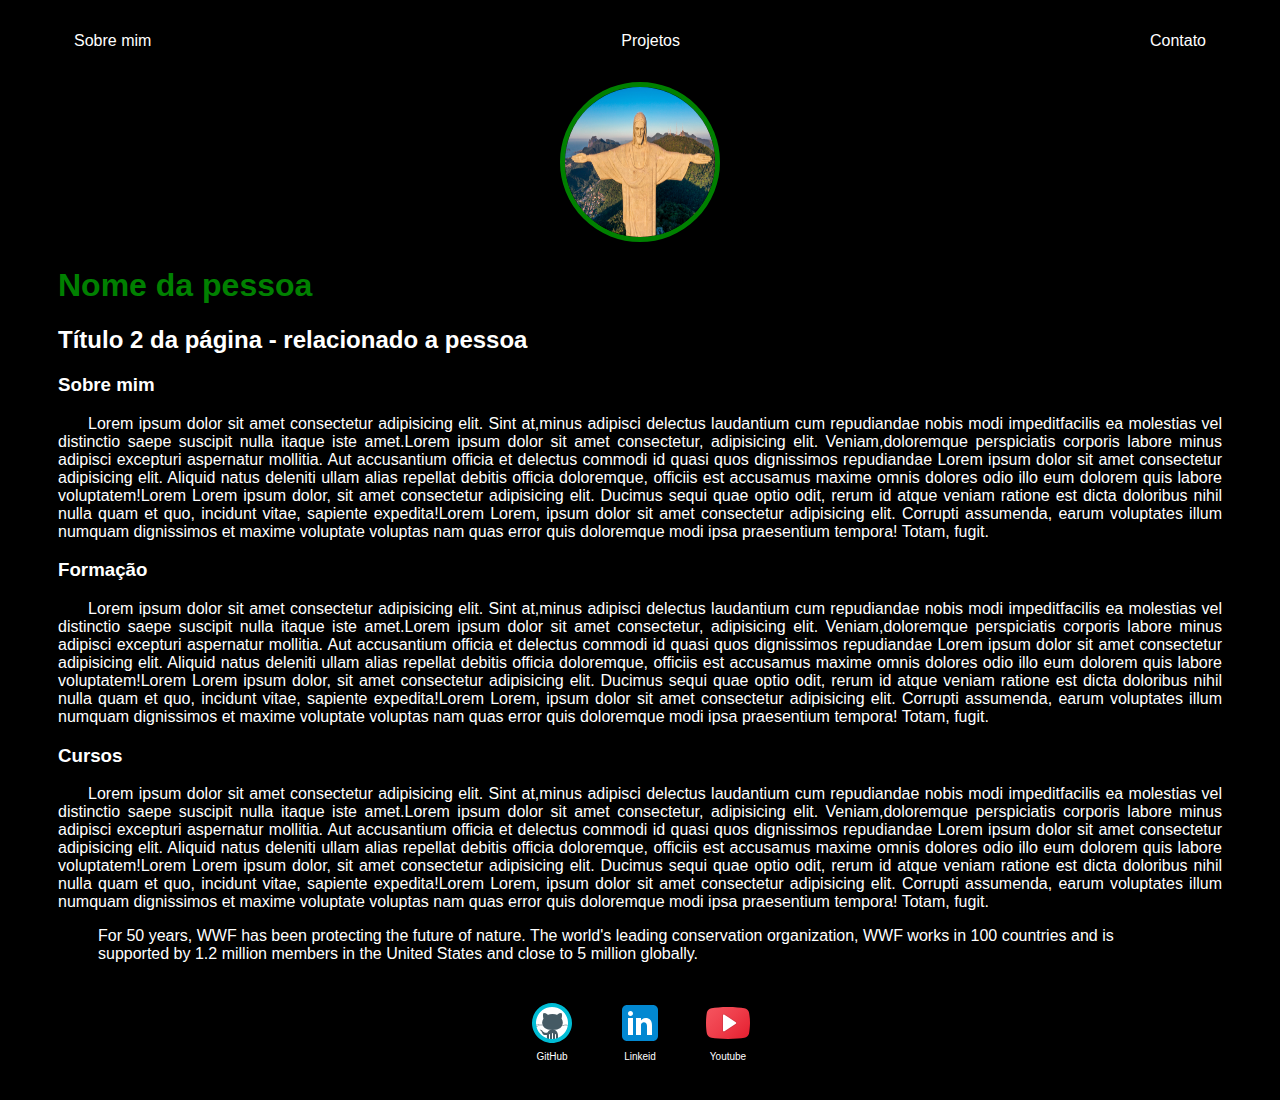
<file: Portfolio/index.html>
<!DOCTYPE html>
<html lang="en">
  <head>
    <meta charset="UTF-8" />
    <meta name="viewport" content="width=nav, initial-scale=1.0" />
    <link rel="shortcut icon" href="./ico/icons8-woman-16.ico" type="image/x-icon"> 
    <title>Tags semânticas</title>
    <link rel="stylesheet" href="index.css" />
  </head>
  <body>
    <div class="container">
      <nav>
        <ul>
          <li>
            <a href="index.html"> Sobre mim</a>
          </li>
          <li>
            <a href="projetos.html" target="_blank">Projetos</a>
          </li>
          <li>
            <a href="contato.html">Contato</a>
          </li>
        </ul>
      </nav>
      <header>
        <div class="center">
          <img src="./img/cristo redentor.jpg" alt=" " />
        </div>
        <h1>Nome da pessoa</h1>
        <h2>Título 2 da página - relacionado a pessoa</h2>
      </header>
      <main>
        <section>
          <h3>Sobre mim</h3>
          <p>
            Lorem ipsum dolor sit amet consectetur adipisicing elit. Sint at,minus
            adipisci delectus laudantium cum repudiandae nobis modi impeditfacilis
            ea molestias vel distinctio saepe suscipit nulla itaque iste
            amet.Lorem ipsum dolor sit amet consectetur, adipisicing elit.
            Veniam,doloremque perspiciatis corporis labore minus adipisci
            excepturi aspernatur mollitia. Aut accusantium officia et delectus
            commodi id quasi quos dignissimos repudiandae Lorem ipsum dolor sit
            amet consectetur adipisicing elit. Aliquid natus deleniti ullam alias
            repellat debitis officia doloremque, officiis est accusamus maxime
            omnis dolores odio illo eum dolorem quis labore voluptatem!Lorem Lorem
            ipsum dolor, sit amet consectetur adipisicing elit. Ducimus sequi quae
            optio odit, rerum id atque veniam ratione est dicta doloribus nihil
            nulla quam et quo, incidunt vitae, sapiente expedita!Lorem Lorem,
            ipsum dolor sit amet consectetur adipisicing elit. Corrupti assumenda,
            earum voluptates illum numquam dignissimos et maxime voluptate
            voluptas nam quas error quis doloremque modi ipsa praesentium tempora!
            Totam, fugit.
          </p>
        </section>
        <section>
          <h3>Formação</h3>
          <p>
            Lorem ipsum dolor sit amet consectetur adipisicing elit. Sint at,minus
            adipisci delectus laudantium cum repudiandae nobis modi impeditfacilis
            ea molestias vel distinctio saepe suscipit nulla itaque iste
            amet.Lorem ipsum dolor sit amet consectetur, adipisicing elit.
            Veniam,doloremque perspiciatis corporis labore minus adipisci
            excepturi aspernatur mollitia. Aut accusantium officia et delectus
            commodi id quasi quos dignissimos repudiandae Lorem ipsum dolor sit
            amet consectetur adipisicing elit. Aliquid natus deleniti ullam alias
            repellat debitis officia doloremque, officiis est accusamus maxime
            omnis dolores odio illo eum dolorem quis labore voluptatem!Lorem Lorem
            ipsum dolor, sit amet consectetur adipisicing elit. Ducimus sequi quae
            optio odit, rerum id atque veniam ratione est dicta doloribus nihil
            nulla quam et quo, incidunt vitae, sapiente expedita!Lorem Lorem,
            ipsum dolor sit amet consectetur adipisicing elit. Corrupti assumenda,
            earum voluptates illum numquam dignissimos et maxime voluptate
            voluptas nam quas error quis doloremque modi ipsa praesentium tempora!
            Totam, fugit.
          </p>
        </section>
        <section>
          <h3>Cursos</h3>
          <p>
            Lorem ipsum dolor sit amet consectetur adipisicing elit. Sint at,minus
            adipisci delectus laudantium cum repudiandae nobis modi impeditfacilis
            ea molestias vel distinctio saepe suscipit nulla itaque iste
            amet.Lorem ipsum dolor sit amet consectetur, adipisicing elit.
            Veniam,doloremque perspiciatis corporis labore minus adipisci
            excepturi aspernatur mollitia. Aut accusantium officia et delectus
            commodi id quasi quos dignissimos repudiandae Lorem ipsum dolor sit
            amet consectetur adipisicing elit. Aliquid natus deleniti ullam alias
            repellat debitis officia doloremque, officiis est accusamus maxime
            omnis dolores odio illo eum dolorem quis labore voluptatem!Lorem Lorem
            ipsum dolor, sit amet consectetur adipisicing elit. Ducimus sequi quae
            optio odit, rerum id atque veniam ratione est dicta doloribus nihil
            nulla quam et quo, incidunt vitae, sapiente expedita!Lorem Lorem,
            ipsum dolor sit amet consectetur adipisicing elit. Corrupti assumenda,
            earum voluptates illum numquam dignissimos et maxime voluptate
            voluptas nam quas error quis doloremque modi ipsa praesentium tempora!
            Totam, fugit.
          </p>
          <blockquote>
            For 50 years, WWF has been protecting the future of nature. The world's leading conservation organization, WWF works in 100 countries and is supported by 1.2 million members in the United States and close to 5 million globally.
            </blockquote>
        </section>
      </main>
      <footer>
      <a href="https://github.com/" target="_blank" rel="noopener noreferrer">
        <img src="./img/icons8-github.svg">
        <p>GitHub</p>
        <a href="https://www.linkedin.com" target="_blank" rel="noopener noreferrer">
          <img src="./img/icons8-linkedin.svg">
          <p>Linkeid</p>
          <a href="https://www.youtube.com" target="_blank" rel="noopener noreferrer">
            <img src="./img/icons8-youtube.svg">
            <p>Youtube</p>
      </footer>
    </div>
 </body>
</html>
</file>
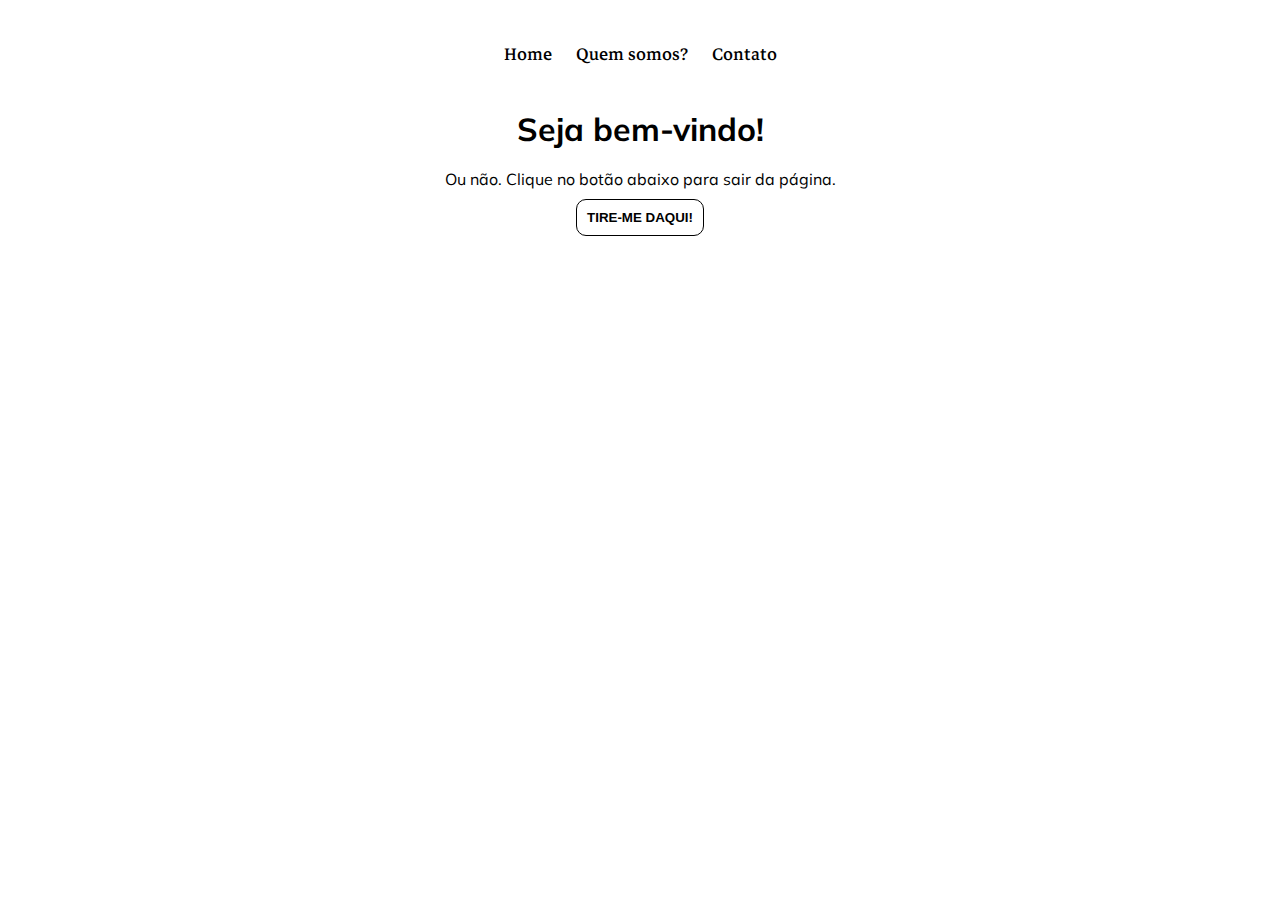
<file: Portfolio/Border-bottom.html>
<!DOCTYPE html>
<html lang="pt-br">
  <head>
    <title>Propriedade border</title>
    <meta charset="utf-8" />
    <link
      href="https://fonts.googleapis.com/css?family=Markazi+Text"
      rel="stylesheet"
    />
    <link
      href="https://fonts.googleapis.com/css?family=Muli"
      rel="stylesheet"
    />
    <style>
      * {
        margin: 0px;
        padding: 10px 5px;
      }
      h1,
      p {
        font-family: 'Muli', sans-serif;
      }
      div {
        width: 50%;
        margin: 0 auto;
        text-align: center;
      }
      a {
        text-decoration: none;
        color: black;
      }
      ul li {
        display: inline;
        font-size: 1.5em;
        font-family: 'Markazi Text', serif;
      }
      ul li:hover {
        border-bottom: 4px solid black;
      }
      button {
        background-color: white;
        border: 1px solid black;
        border-radius: 10px;
        font-weight: bold;
        text-transform: uppercase;
        padding-left: 10px;
        padding-right: 10px;
      }
      button:hover {
        background-color: black;
        border-color: white;
        color: white;
      }
    </style>
  </head>
  <body>
    <div>
      <ul>
        <li><a href="#">Home</a></li>
        <li><a href="quemsomos.html">Quem somos?</a></li>
        <li><a href="contato.html">Contato</a></li>
      </ul>
    </div>
    <div>
      <h1>Seja bem-vindo!</h1>
      <p>Ou não. Clique no botão abaixo para sair da página.</p>
      <button onclick="javascript:window.close();">Tire-me daqui!</button>
    </div>
  </body>
</html>
</file>
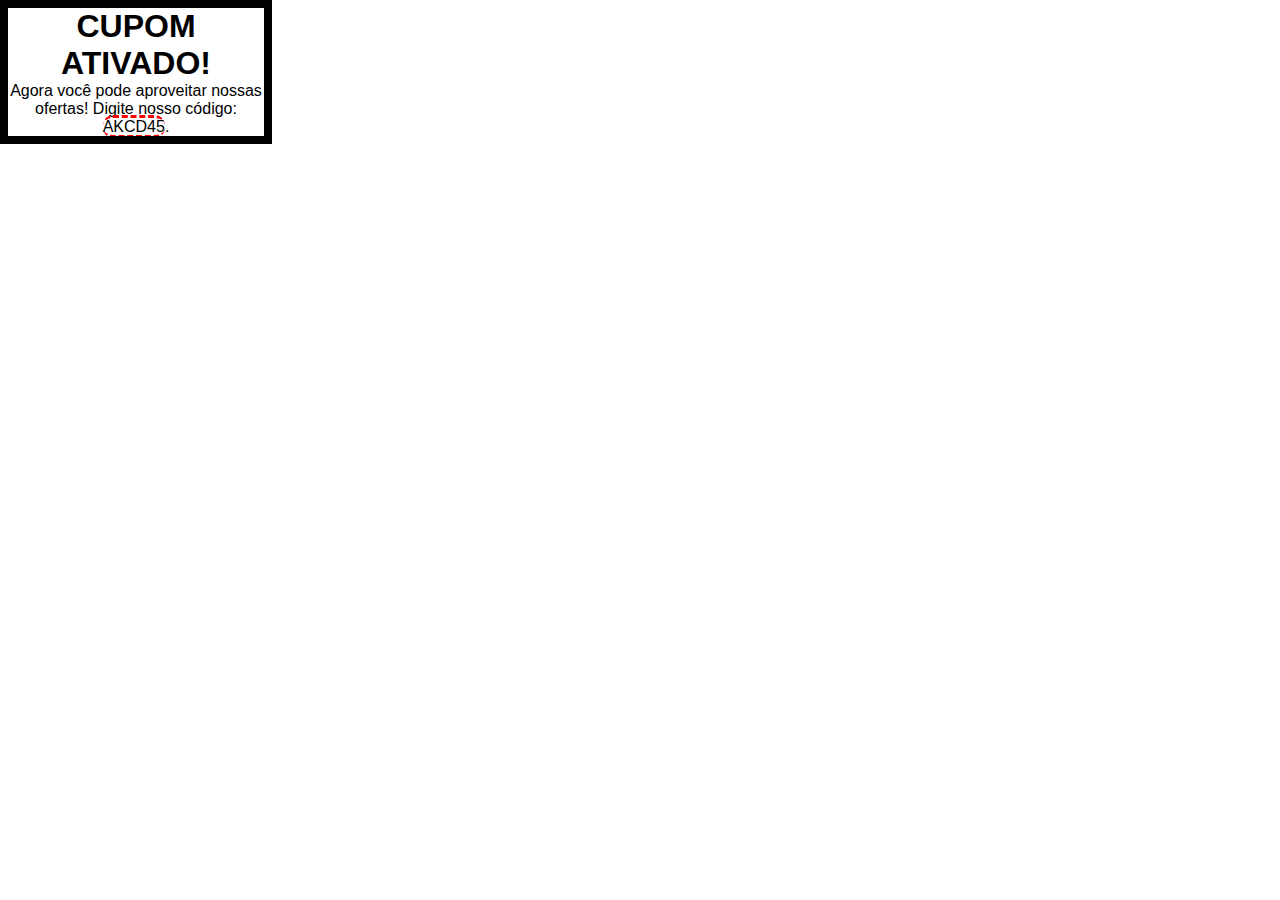
<file: Portfolio/Border-e-margin.html>
<!DOCTYPE html>
<html lang="pt-br">
  <head>
    <title>Propriedade border</title>
    <meta charset="utf-8" />
    <style>
      * {
        margin: 0px;
      }
      div {
        width: 20%;
        text-align: center;
        font-family: Arial, sans-serif;
        border-width: 8px;
        border-style: solid;
        border-image-source: url('https://upload.wikimedia.org/wikipedia/commons/d/dd/AAA_SVG_Chessboard_and_chess_pieces_06.svg');
        border-image-slice: 20 20;
        overflow: hidden;
        word-wrap: break-word;
      }
      span {
        border-bottom-style: dashed;
        border-top-style: dashed;
        border-radius: 10px;
        border-color: red;
      }
    </style>
  </head>
  <body>
    <div>
      <h1>CUPOM ATIVADO!</h1>
      <p>
        Agora você pode aproveitar nossas ofertas! Digite nosso código:
        <span>AKCD45</span>.
      </p>
    </div>
  </body>
</html>
</file>
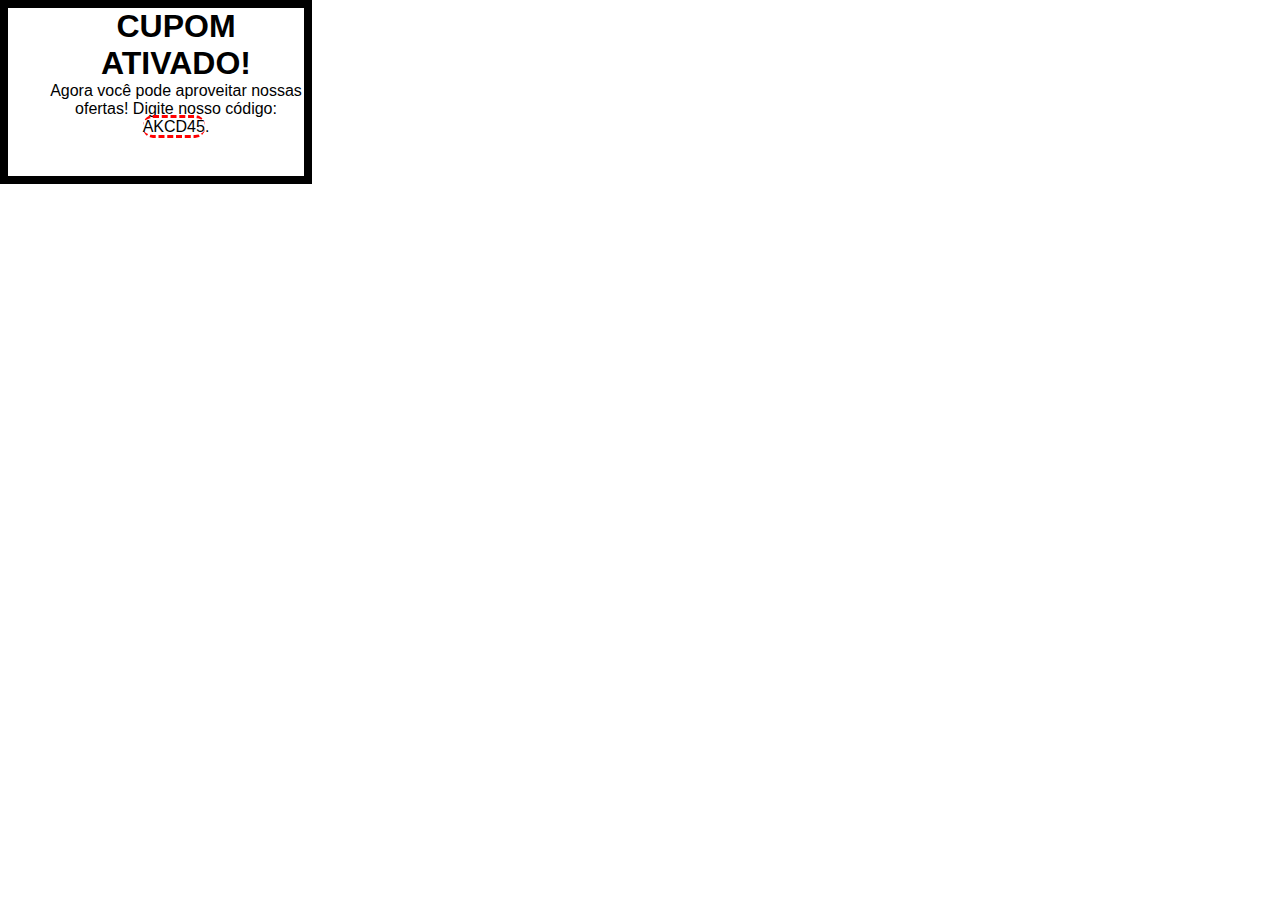
<file: Portfolio/Border-margin-padding.html>
<!DOCTYPE html>
<html lang="pt-br">
  <head>
    <title>Propriedade border</title>
    <meta charset="utf-8" />
    <style>
      * {
        margin: 0px;
      }
      div {
        width: 20%;
        text-align: center;
        font-family: Arial, sans-serif;
        padding-left: 40px;
        padding-bottom: 40px;
        border-width: 8px;
        border-style: solid;
        border-image-source: url('https://upload.wikimedia.org/wikipedia/commons/d/dd/AAA_SVG_Chessboard_and_chess_pieces_06.svg');
        border-image-slice: 20 20;
        overflow: hidden;
      }
      span {
        border-bottom-style: dashed;
        border-top-style: dashed;
        border-radius: 10px;
        border-color: red;
      }
    </style>
  </head>
  <body>
    <div>
      <h1>CUPOM ATIVADO!</h1>
      <p>
        Agora você pode aproveitar nossas ofertas! Digite nosso código:
        <span>AKCD45</span>.
      </p>
    </div>
  </body>
</html>
</file>
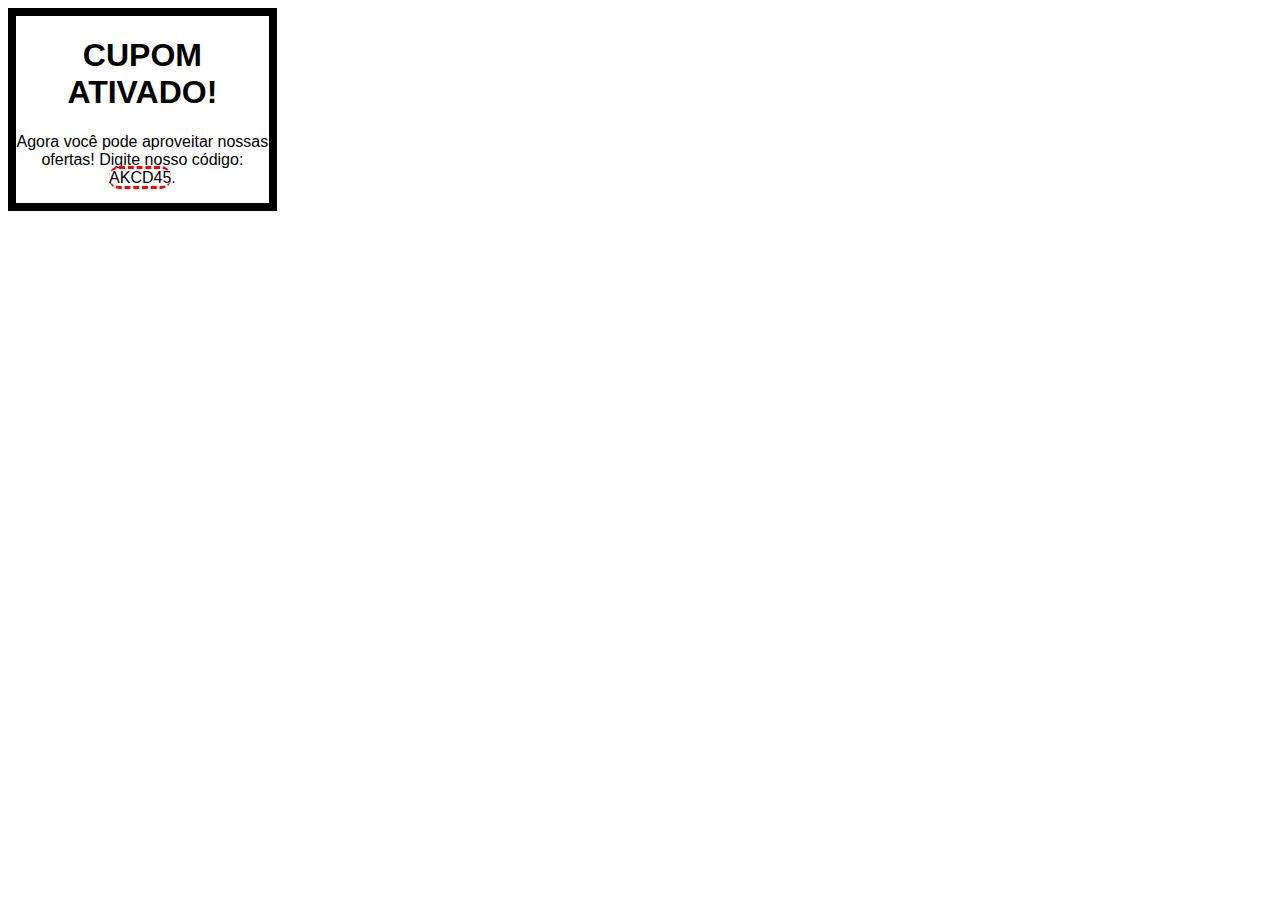
<file: Portfolio/Border.html>
<!DOCTYPE html>
<html lang="pt-br">
<head>
	<title>Propriedade border</title>
	<meta charset="utf-8">
	<style>
div {
	width: 20%;
	text-align: center;
	font-family: Arial, sans-serif;	
	border-width: 8px;
	border-style: solid;
 	border-image-source: url('https://upload.wikimedia.org/wikipedia/commons/d/dd/AAA_SVG_Chessboard_and_chess_pieces_06.svg');
  	border-image-slice: 20 20;
}
span {
	border-bottom-style: dashed;
	border-top-style: dashed;
	border-radius: 10px;
	border-color: red;
}
	</style>
</head>
<body>
<div>
<h1>CUPOM ATIVADO!</h1>
<p>Agora você pode aproveitar nossas ofertas! Digite nosso código: <span>AKCD45</span>.</p>
</div>
</body>
</html>
</file>
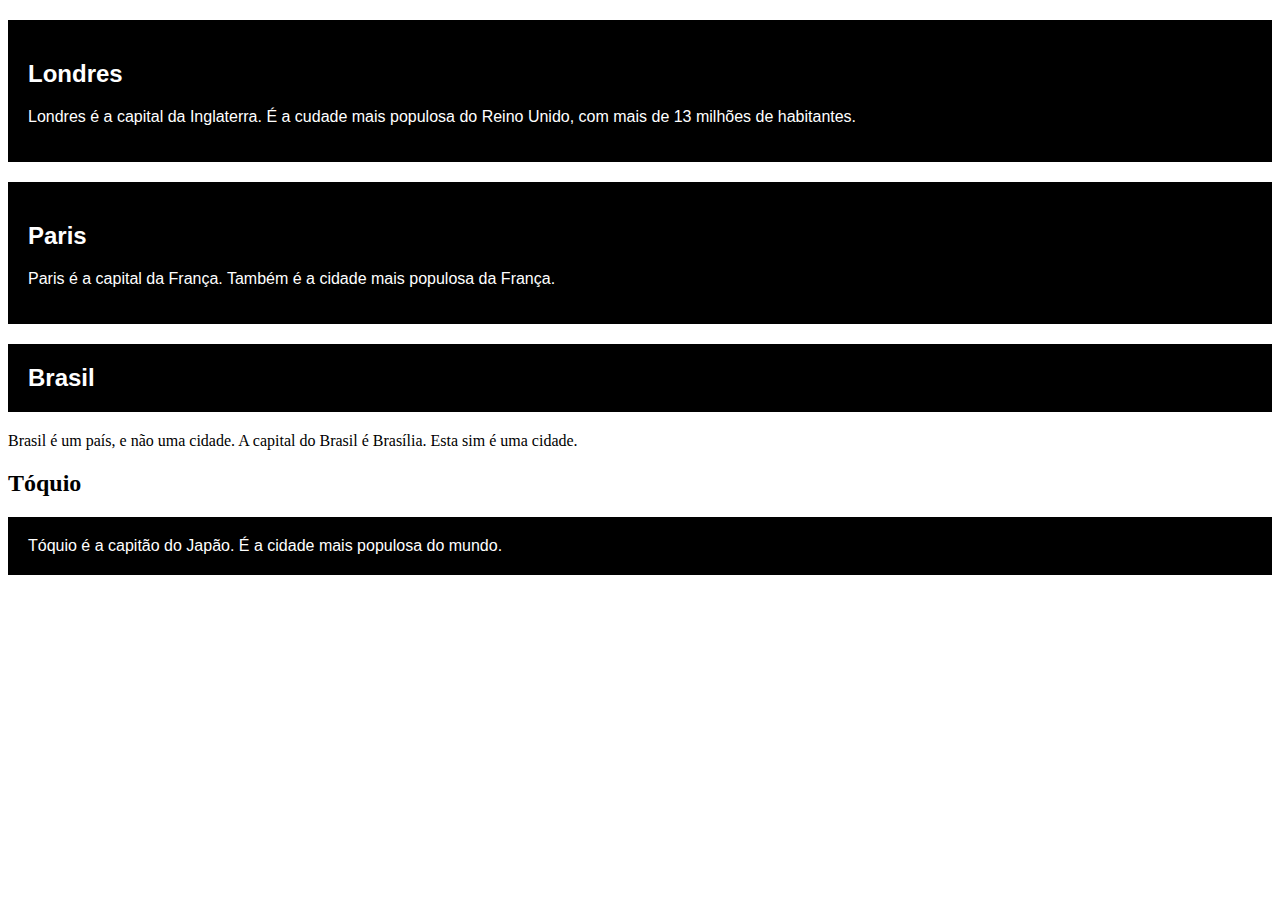
<file: Portfolio/class.html>
<!DOCTYPE html>
<html lang="pt-br">
  <head>
    <meta charset="utf-8" />
    <title>Aula</title>
    <style>
      .cidades {
        background-color: black;
        color: white;
        margin: 20px 0 20px 0;
        padding: 20px;
        font-family: Arial, sans-serif;
      }
    </style>
  </head>
  <body>
    <div class="cidades">
      <h2>Londres</h2>
      <p>
        Londres é a capital da Inglaterra. É a cudade mais populosa do Reino
        Unido, com mais de 13 milhões de habitantes.
      </p>
    </div>
    <div class="cidades">
      <h2>Paris</h2>
      <p>
        Paris é a capital da França. Também é a cidade mais populosa da França.
      </p>
    </div>
    <div>
      <h2 class="cidades">Brasil</h2>
      <p>
        Brasil é um país, e não uma cidade. A capital do Brasil é Brasília. Esta
        sim é uma cidade.
      </p>
    </div>
    <div>
      <h2>Tóquio</h2>
      <p class="cidades">
        Tóquio é a capitão do Japão. É a cidade mais populosa do mundo.
      </p>
    </div>
  </body>
</html>
</file>
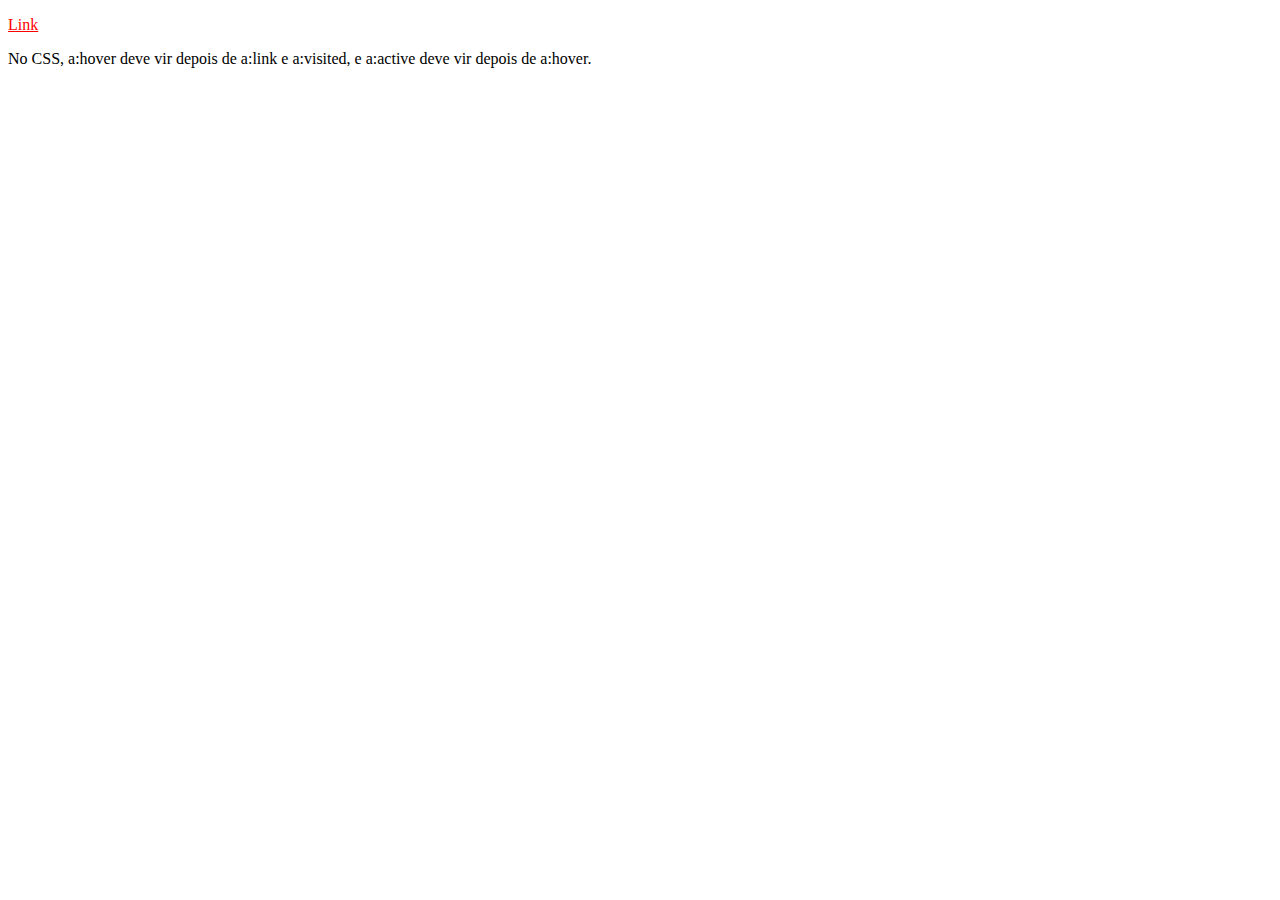
<file: Portfolio/pseudoclasses.html>
<!DOCTYPE html>
<html lang="pt-br">
 <head>
  <title>Aula</title>
  <meta charset="utf-8">
  <style>
a:link { color: red; } /*link nao visitado*/
a:visited { color: green; } /*link visitado*/
a:hover { color: hotpink; } /*mouse sobre o link*/
a:active { color: blue; } /*link selecionado*/
  </style>
 </head>
 <body>
  <p><a href="#">Link</a></p>
  <p>No CSS, a:hover deve vir depois de a:link e a:visited, e a:active deve vir depois de a:hover.</p>
 </body>
</html>
</file>
<file: Portfolio/index.css>
body{
  color: white;
  background-color: black;
  font-family: Arial, Helvetica, sans-serif;
}

ul{
  display: flex;
  justify-content: space-between;
  list-style-type: none;
  align-items: center;
  padding: 16px;
}

a{
  color: white;
  text-decoration: none;
}

header img{
  width: 150px;
  height: 150px;
  border-radius: 50%;
  border: 5px solid green;
}

section p{
  text-align: justify;
  text-indent: 30px;
}

.center{
  text-align: center;
}

h1{
  color: green;
}

footer{ 
  display: flex;
  justify-content: center;
}

footer a{
  margin: 20px;
  text-align: center;
}

footer p{
  margin-top: 0px;
  font-size: 10px;
}

.container{
  padding: 0px 50px;
}

nav a:hover{
  color: green
}
</file>
